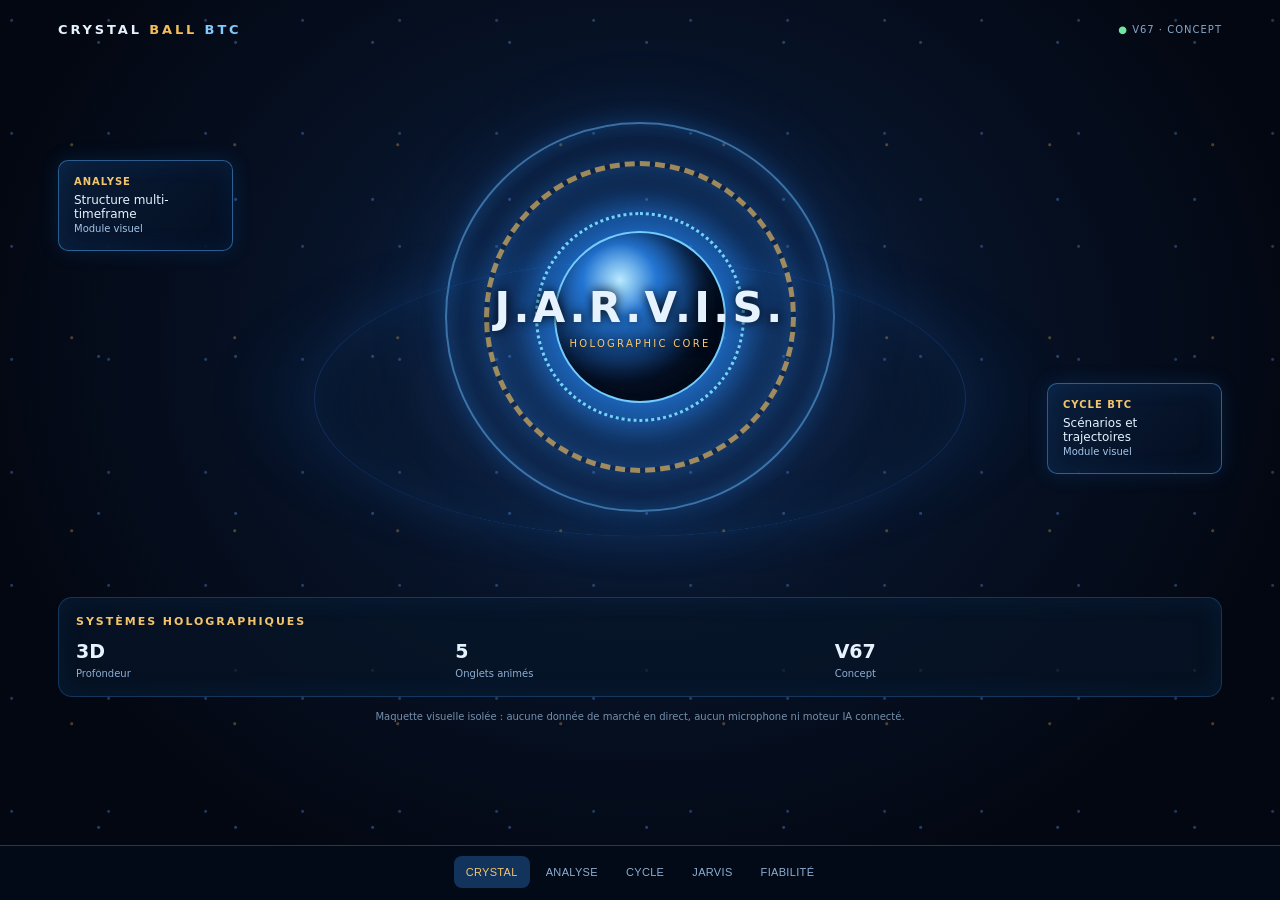
<file: previews/holographic-v67.html>
<!doctype html>
<html lang="fr"><meta charset="utf-8"><meta name="viewport" content="width=device-width,initial-scale=1,viewport-fit=cover"><meta name="theme-color" content="#030711">
<title>Crystal Ball — Holographic V67 Concept</title>
<style>
:root{color-scheme:dark;font-family:system-ui,-apple-system,sans-serif;color:#e6f3ff;background:#030711}*{box-sizing:border-box}body{margin:0;min-height:100dvh;overflow-x:hidden;background:radial-gradient(ellipse at 50% 39%,#14305a 0,#071328 35%,#030711 75%)}.stars{position:fixed;inset:0;pointer-events:none;background:radial-gradient(circle at 12% 18%,#6ca8ff80 1px,transparent 2px),radial-gradient(circle at 72% 27%,#6ca8ff90 1px,transparent 2px),radial-gradient(circle at 44% 75%,#ffc76180 1px,transparent 2px);background-size:97px 113px,137px 157px,163px 193px;opacity:.6}.shell{max-width:1200px;margin:auto;padding:22px 18px 100px;perspective:1100px}.top{display:flex;align-items:center;justify-content:space-between;gap:12px}.brand{letter-spacing:.22em;font-size:13px;font-weight:800}.brand em{color:#f4bd57;font-style:normal}.status{font-size:10px;color:#88a6c9;letter-spacing:.1em}.status:before{content:"● ";color:#70e6a2}.hero{min-height:560px;position:relative;display:grid;place-items:center;transform-style:preserve-3d;isolation:isolate}.hero:before{content:"";position:absolute;width:min(90vw,650px);aspect-ratio:1;border:1px solid #2b6cc655;border-radius:50%;box-shadow:0 0 100px #1358ad40,inset 0 0 90px #0d55a335;transform:rotateX(65deg) translateZ(-90px);animation:orbit 18s linear infinite}.core{position:relative;width:min(78vw,390px);aspect-ratio:1;display:grid;place-items:center;transform-style:preserve-3d;filter:drop-shadow(0 0 38px #2787ff77)}.ring{position:absolute;inset:0;border-radius:50%;border:2px solid #66b9ff8a;box-shadow:inset 0 0 22px #2376d766,0 0 25px #2376d755;animation:spin 15s linear infinite}.ring:nth-child(2){inset:10%;border:5px dashed #f7c86a9e;animation-duration:22s;animation-direction:reverse}.ring:nth-child(3){inset:23%;border:3px dotted #70d4ff;animation-duration:8s}.orb{width:44%;aspect-ratio:1;border-radius:50%;background:radial-gradient(circle at 38% 28%,#b9eaff,#2477d6 23%,#06142e 65%);border:2px solid #78cfff;box-shadow:0 0 55px #258eff,inset -18px -15px 35px #020915;animation:pulse 4s ease-in-out infinite}.center{position:absolute;text-align:center;pointer-events:none;text-shadow:0 0 12px #000}.center strong{display:block;font-size:clamp(26px,7vw,42px);letter-spacing:.08em}.center span{font-size:10px;letter-spacing:.23em;color:#f9c76c}.hud{position:absolute;padding:15px;border:1px solid #4c9de688;background:linear-gradient(135deg,#0c2444bd,#040e21a8);box-shadow:inset 0 0 25px #1b6cc522,0 0 20px #1a6bc633;backdrop-filter:blur(14px);border-radius:10px;max-width:175px;transform:translateZ(60px);font-size:12px}.hud b{color:#f3c56c;display:block;letter-spacing:.1em;font-size:10px;margin-bottom:6px}.hud.left{left:0;top:22%}.hud.right{right:0;bottom:22%}.hud small{color:#a4c5ea}.panel{border:1px solid #27629d77;background:#08162aaf;border-radius:14px;padding:17px;box-shadow:inset 0 0 25px #124e8a2c}.panel h2{margin:0 0 12px;font-size:11px;color:#f2c46b;letter-spacing:.18em}.metrics{display:grid;grid-template-columns:repeat(3,1fr);gap:10px}.metric{font-size:19px;font-weight:700}.metric small{display:block;font-size:10px;font-weight:400;color:#8daed1;margin-top:6px}.nav{position:fixed;bottom:0;left:0;right:0;display:flex;justify-content:center;gap:4px;background:#030b19ee;backdrop-filter:blur(18px);border-top:1px solid #3776b477;padding:10px 8px max(12px,env(safe-area-inset-bottom))}.nav button{background:transparent;color:#8caed3;border:0;padding:10px 12px;font-size:11px;letter-spacing:.03em;border-radius:8px}.nav button.active{color:#f5c56b;background:#12345c}.disclaimer{font-size:10px;color:#7590ad;margin-top:14px;text-align:center}@keyframes spin{to{transform:rotate(360deg)}}@keyframes orbit{to{transform:rotateX(65deg) rotate(360deg) translateZ(-90px)}}@keyframes pulse{50%{filter:brightness(1.4);transform:scale(1.05)}}@media(max-width:550px){.hero{min-height:510px}.hud{font-size:10px;padding:10px;max-width:118px}.hud.left{top:8%}.hud.right{bottom:8%}.metrics{gap:5px}.metric{font-size:14px}.nav button{padding:9px 6px;font-size:10px}}@media(prefers-reduced-motion:reduce){*,*:before{animation:none!important}}
</style>
<div class="stars"></div><main class="shell"><header class="top"><div class="brand">CRYSTAL <em>BALL</em> <span style="color:#81c9ff">BTC</span></div><div class="status">V67 · CONCEPT</div></header><section class="hero" id="hero"><div class="core" id="core"><div class="ring"></div><div class="ring"></div><div class="ring"></div><div class="orb"></div><div class="center"><strong>J.A.R.V.I.S.</strong><span>HOLOGRAPHIC CORE</span></div></div><aside class="hud left"><b>ANALYSE</b>Structure multi-timeframe<br><small>Module visuel</small></aside><aside class="hud right"><b>CYCLE BTC</b>Scénarios et trajectoires<br><small>Module visuel</small></aside></section><section class="panel"><h2>SYSTÈMES HOLOGRAPHIQUES</h2><div class="metrics"><div class="metric">3D<small>Profondeur</small></div><div class="metric">5<small>Onglets animés</small></div><div class="metric">V67<small>Concept</small></div></div></section><p class="disclaimer">Maquette visuelle isolée : aucune donnée de marché en direct, aucun microphone ni moteur IA connecté.</p></main><nav class="nav"><button class="active">CRYSTAL</button><button>ANALYSE</button><button>CYCLE</button><button>JARVIS</button><button>FIABILITÉ</button></nav>
<script>
const core=document.querySelector('#core');const nav=[...document.querySelectorAll('.nav button')];nav.forEach(b=>b.addEventListener('click',()=>{nav.forEach(n=>n.classList.toggle('active',n===b));document.querySelector('.center span').textContent=b.textContent+' · VISUAL PREVIEW'}));document.querySelector('#hero').addEventListener('pointermove',e=>{if(matchMedia('(prefers-reduced-motion: reduce)').matches)return;const r=e.currentTarget.getBoundingClientRect();const x=(e.clientX-r.left)/r.width-.5,y=(e.clientY-r.top)/r.height-.5;core.style.transform='rotateY('+x*17+'deg) rotateX('+(-y*14)+'deg)'});document.querySelector('#hero').addEventListener('pointerleave',()=>core.style.transform='');
</script></html>
</file>
